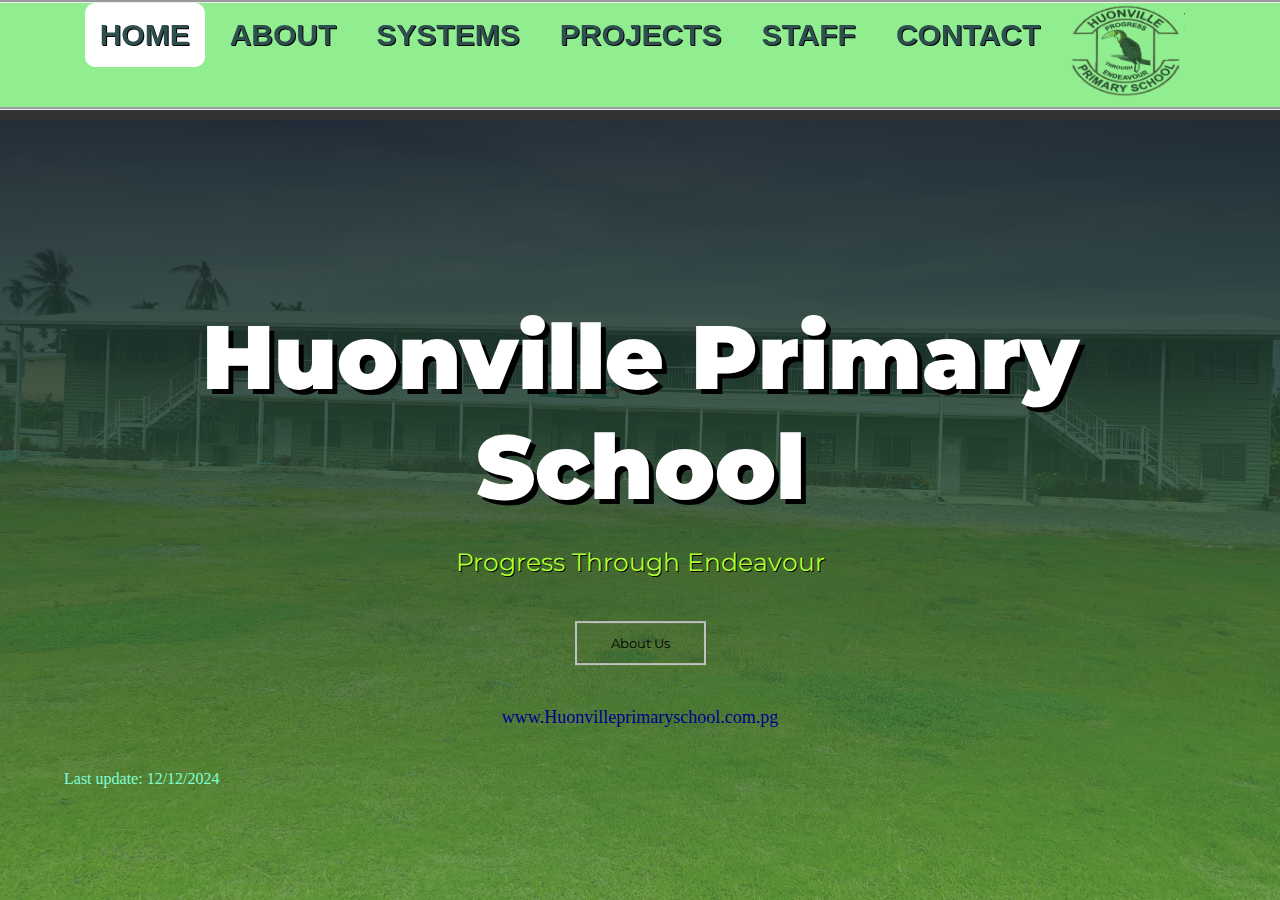
<file: index.html>
<!DOCTYPE html>
<html>
<head>
    <meta charset="utf-8">
    <meta name="viewport" content="with=device-width, initial-
        scale=1.0">
    <Title>Moses Barigo Website Design</Title>
    <link rel="stylesheet" href="style.css">
    <link rel="preconnect" href="https://fonts.googleapis.com">
    <link rel="preconnect" href="https://fonts.gstatic.com" crossorigin> 
<link href="https://fonts.googleapis.com/css2?family=Montserrat:ital,wght@0,600;1,500&display=swap" rel="stylesheet">
<link rel="stylesheet" href="https://stackpath.bootstrapcdn.com/font-awesome/4.7.0/css/font-awesome.min.css">
     </head>
    <body>
    <section class="header">      
        <nav>
 
            <div class="nav-links" id="navLinks">
                <i class="fa fa-times" onclick="hideMenu()"></i>
                <ul>
                    
                    
                    <li><a href="index.html" class="highlighted">HOME</a></li>
                    <li><a href="about.html">ABOUT</a></li>
                    <li><a href="systems.html">SYSTEMS</a></li>
                    <li><a href="project.html">PROJECTS</a></li>
                    <li><a href="staffs.html">STAFF</a></li>
                    <li><a href="contact.html">CONTACT</a></li>
                    <li><img src="Images/logos.PNG" style="width: 120px; height: 100px;"></li>

                </ul>  
                
            </div>
            
            <i class="fa fa-bars" onclick="showMenu()"></i>
        </nav>
        
<div class="text-box">
<br><br><br><br><br><br><br><br><br><br>
    
    <h> <b>Huonville Primary School</b></h>
    <br>
    <br>
    <p>  Progress Through Endeavour </p>
    <br>
    <br>
    <a href="about.html" class="hero-btn">About Us</a>
    <br><br><br>
    <h5> www.Huonvilleprimaryschool.com.pg</h5><br><br>
    <h6>  Last update: 12/12/2024 </h6>
       
</div>
       
</section>
</file>
<file: style.css>
/*------- 1. INDEX HOME PAGE ---------------------------------------------------------------------------------------------------------*/
*{
    margin: 0;
    padding: 0;
    font-family: 'Montserrat', sans-serif;
  
}
.header{
    min-height: 100vh;
    width: 100%;
    background-image: linear-gradient(rgba(4, 9, 30, 0.9), rgba(0, 255, 0, 0.2)),url(Images/Home.jpg);
    background-position: center;
    background-size: cover;
    position: relative;
    
}  
.header p{
    color: greenyellow;
    text-align: center;
    font-size: 25px;
    text-shadow: 1px 1px 0px black;/*----Background shadow---*/
    
}
.header h{
    color:white;
    font-weight: bold;
    box-shadow: 20px;
    text-shadow: 5px 5px 0px black;
    font-size: 90px;
    font-family: Britannic Bold;

}
.header h5{
    color: darkblue;
    font-weight: 100;
    font-size: 18px;
    font-family:Times New Roman;
    
}


.text-box{
    width: 90%;
    color: #fff;
    position: absolute;
    top: 50%;
    left: 50%;
    transform: translate(-50%,-50%);
    text-align: center;
}
.text-box h5{
text-align: center;
    
}
.text-box h6{
text-align: center;
font-family: Times New Roman;
font-size: 16px;
text-align: left;
font-weight: 100; 
color: aquamarine;
}

.hero-btn{
    display: inline-block;
    text-decoration: none;
    color: black;
    border: 2px solid silver;
    padding: 12px 34px;
    font-size: 13px;
    background: transparent;
    position: relative;
    cursor: pointer;    
}
.hero-btn:hover{
    border: 1px solid grey;
    background-color: darkred;
    transition: 2s;
    color: white;
    
}
h1{
    font-size: 40px;
    font-weight: 400;
    line-height: 15px;
    padding: 5px;
 }
h2{
    Color: #771;
    font-size: 12px;
    font-weight: 500;
    line-height: 22px;
    padding: 5px;
}
h3{
    Color: grey;
    font-size: 24px;
    font-weight: 300;
    line-height: 22px;
    padding: 2px;
    font-family: Arial;
}
h4{
    Color: #779;
    font-size: 12px;
    font-weight: 100;
    line-height: 22px;
    padding: 5px;
}
/*----------------------------------------------------------------------------------*/

/* Nav Container */
nav {
    position: fixed; /* Fix the navbar to the top */
    top: 0; /* Position it at the very top */
    left: 0;
    width: 100%; /* Full width of the screen */
    background-color: #333; /* Dark background */
    z-index: 1000; /* Ensure it stays above other content */
    padding: 10px 0; /* Padding for better spacing */
    padding-top: 0px;
}

/* Navbar Links */
.nav-links {
    display: flex; /* Use flexbox to align the items */
    justify-content: space-between; /* Space out the items */
    align-items: center; /* Vertically align the items */
}

.nav-links ul {
    list-style-type: none; /* Remove default list styling */
    margin: 0;
    padding: 0;
    display: flex; /* Make the list items inline */
}

.nav-links li {
    margin-right: 10px; /* Space out the list items */
}

.nav-links a {
    color: white; /* White text */
    text-decoration: none; /* Remove underline */
    font-size: 16px;
    padding: 10px 15px;
}

.nav-links a:hover {
    background-color: #575757; /* Darken the background on hover */
    color: orange; /* Font color */
}

/* Logo styling */
.nav-links img {
    width: 120px;
    height: 85px;
    mix-blend-mode: multiply;/*----Remove white background color---*/
}

/* Mobile Menu Button */
.fa-bars, .fa-times {
    color: white;
    font-size: 30px;
    cursor: pointer;
    display: none; /* Hide menu button by default */
}

/* Show the mobile menu button on small screens */
@media (max-width: 768px) {
    .fa-bars {
        display: block;
    }

    .nav-links {
        display: none; /* Hide the menu by default on small screens */
        flex-direction: column; /* Stack menu items vertically */
        width: 100%;
        background-color: #333; /* Match navbar background */
    }

    .nav-links.active {
        display: block; /* Show menu when active */
    }

    .nav-links li {
        margin: 10px 0; /* Space between items in the mobile menu */
    }

    .fa-times {
        display: block; /* Show close button in mobile */
        font-size: 30px;
        position: absolute;
        top: 20px;
        right: 20px;
    }
}

.nav-links ul li a{
    color: darkslategray;
    text-decoration-color: none;
    text-decoration: none;
    font-size: 30px; /* Font size */
    font-family:Arial;
    font-weight: 600;
    box-shadow: 5px;
    text-shadow: 1px 1px 0px black;
    padding: 15px;
    border-radius: 10px;
    display: block;
    text-align: center;

}


nav .fa{
    display: none;
}

@media(max-width: 700px){
    .text-box h1{
    font-size: 30px;
        
}
.nav-links{
        position: absolute;
        background: #f44336;
        height: 100vh;
        width: 200px;
        top: 0;
        right: -200px;
        text-align: left;
        z-index: 2;
        transition: 1s;  
    }
}
/*------------------------------------------------------------------------------------------------------*/
ul {
    background: lightgreen;
    
    width: 100%;
    height: 100%;
    border-bottom-style: groove;
    border-top-style: groove;
    justify-content: center;
}
/*------------------------------------------------------------------------------------------------------*/

ul h4{
    background-color: darkslategrey;
    font-size: 14px;
    font-family: cursive;
    color: white;
}

/*------------------Call To Action--------------------------------------------------------------------------------------*/

.cta{
    margin:0px;
    width: 100%;
    background-image: linear-gradient(rgba(0,0,0,0.5),rgba(0,0,0,0.9)),url(Images/WebTag.jpg);
    opacity: 0.9;
    background-position: center;
    background-size: cover;
    border-radius: 10px;
    text-align: center;
    padding: 0px;
    padding top:20px;


  }
.cta h1{
    color: white;
    margin-bottom:10px;
    font-weight: bolder;
    text-shadow: 1px 1px 0px black;
}

.cta h2{
color: white;
font-weight: bolder;
text-shadow: 1px 1px 0px black;
font-size: 40px;
font-family:sans-serif;
}

.cta h3{
    color:greenyellow;
    text-shadow: 2px 2px 0px black;
    font-weight: bold;
}

.cta h5{
    color: gold;
    font-size: 15px;
    text-align: center;
    font-family:monospace;
}

@media(max-width: 700px){
 .cta h1{
        font-size: 30px;
    }
}
.icons p{
    font-size: 12px;
    font-weight: 100;

}
@media(max-width:700px){
    margin-left: 0px;
    margin-right: 15px;
}


.cta p{
color:white;
margin-bottom:10px;
text-align: center;
font-family: Arial;
font-size: 12px;
}


/*------- ABOUT PAGE -----------------------------------------------------------------------*/  

.Sub-header2{
    min-height: 100vh; /*---Image Size of the Webpage--*/
    width: 100%;
    background-image: linear-gradient(rgba(4, 9, 30, 0.9), rgba(0, 255, 0, 0.4)),url(Images/About.jpg);
    background-position: cover;
    background-size: cover;
    position: relative;
    padding-top: 0;
    text-align: center;
  }

.Sub-header2 h{
    
    font-size: 90px;
    font-weight: bolder;
    font-family: Tobias crossland;
    text-shadow: 5px 5px 0px black;

}

.Sub-header h2{
    color: black;
    
}
.Sub-header2 h8{
    color: gold;
    text-shadow: 2px 2px 0px grey;
    font-size: 50px;
    font-weight: bolder;
    font-family: Tobias crossland;
}
/*--------------------------------------------------------------------------------------------------School logo and Information---*/

.Data1{
    margin-left: auto;
    margin-right: auto;
    text-align: center;

}
.Data1 td{

    text-align: left;
    color: blue;
    font-family: Arial;
    font-weight: bolder;
    font-size: 18px;
}
.Data1 th{
    text-align: left;
    color: grey;
    font-family: Arial;
    font-weight: bold;
    font-size: 18px;
}
.History{
    width: 90%;
    margin: auto;
    text-align: center;
    padding-top: 20px;
    
}

@media(max-width:700px){
    margin-left: 0px;
    margin-right: 15px;
}

/*----------------------------------------------------------------------------------------------------------------------History---*/
.History p{
    
    font-family: Courier New;
    font-size: 16px;
    line-height:1.9; /*-------Text Line Spacing--*/
    text-align: justify;
} 
.History img{
    
    width:12%;
    margin-left: 50px;
    margin-right: auto;

}     
.History h{
    color: forestgreen;
    font-size: 50px;
    text-shadow: 1px 1px 1px grey;
    text-align: center;
    font-family: Tobias crossland;

}
.History h1{
    font-size: 30px;
    color:black;
    font-family: Britannic Bold;
    font-weight: bold;
    
}
.History h2{
    font-size: 16px;
    font-family:Arial;
    color: black;
    
}
.History-col h3{
    
    font-size: 20px;
    color: black;
    font-stretch:extra-condensed;
    border-radius: 50px;
    font-family:Courier New;
    font-weight: 600;
    text-align: center;

}
.History-col h4{
    
    text-align: center;
    font-family: Courier;
    color: darkblue;
}
.History h5{
    text-align-last: center;
    font-family: Arial;
    font-size: 13px;
    line-height:1.6;
    
}
.History h6{
    font-size: 14px;
    font-family:Arial;
    text-align: center;
    color: white;
    background-color: grey;
    display: inline-block;  /* Adds block-like behavior but keeps the background limited to the text */
    padding: 2px 10px; /* Optional: add padding around the text for better appearance */
    border-radius: 5px;
}

.History-col img{
    width:50%;
    'height:380px;
    object-fit: cover; /* Cover the container without distortion */
    border-radius: 10px;
    border:2px solid brown;
    justify-items: center;
    'justify-content: center;
    margin-left: 20px;
    margin-right: 20px;   
}

@media(max-width:700px){
    .History{
        font-size: auto;

  }

/*--------------------------------School Data----------------------------------------------------------------------------------*/}
.SchoolData h1{
    color: black;
    font-family: Britannic Bold;
    font-size: 40px;
    font-weight: bold;
    text-shadow: 2px 2px 2px 4px rgba(0, 0, 0 ,0.5);
 
}
.SchoolData P{
    font-family: Arial;
    font-size: 18px;
    text-align: center;
}
.SchoolData img{
    'box-shadow: 0 0 15px 5px rgba(0, 0, 255, 0.9); /* Blue glowing effect */
   
}

/*--------------------------------Activities----------------------------------------------------------------------------------*/

.Activities h1{
    color: black;
    font-family: Britannic Bold;
    font-size: 40px;
    font-weight: bold;
    text-shadow: 2px 2px 2px 4px rgba(0, 0, 0 ,0.5);

 }
.Activities-col p{
    width: 100%;
    margin: auto;
    font-family: Arial;
    text-align: justify-all;
    padding: 10;
    font-size: 18px;
    color: black;
    line-height:1.6; /*------for spacing between letters above and below the word/sentence-*/
 }

.Activities-col h3{
    width: 100%;
    margin: auto;
    
    color:green;
    background-color: white;
    border-radius: 5px;
    border: 2px solid;
    border-color:darkgrey;
    font-family:Arial Rounded MT Bold;
    border-spacing: inherit;
    text-align: center;
    align-content: space-between;
    font-size: 30px;
    'object-fit:cover;
 }

.Activities-col img{
    
    width: 35%;
    height: 300px; /*------we use px inseatd of % to keep height at standard size-*/
    margin: auto;
    justify-content: space-between;
    align-items: center;
    border-radius: 5px;
    border: 1px solid green;
    text-align: center;
    object-fit: cover;
    padding: 10px;
    margin-left: 9px;
    margin-right: 9px;

    cursor: pointer;
    transition: 400ms;
}
.Activities-col img:hover{ /*------Make Images zoom in and Grey out-*/
    box-shadow: 0 0 15px 5px rgba(0, 128, 0, 0.9); /* Glowing effect */
    filter: brightness(1);
    transform: scale(1.03);
    opacity: 1;
}
.Activities-col img:hover {
    box-shadow: 0 0 15px 5px rgba(0, 128, 0, 0.9); /* Glowing effect */
}  

@media(max-width:700px){
    .Activities-col img{
    width: 60%;
    height: 60%;
    flex-basis: auto;
}
}

/*------------------Huonville Green Dreams----------------------------------------------------------------------------------------*/
.Dream{
    width: 95%;
    margin: auto;
    align-content: center;
    text-align: center;

}
.Dream h1{
    font-family: Britannic Bold;
    font-weight: bolder;
    font-size: 30px;
    color:black;
    text-align: center;
}
.Dream h2{
    font-size: 18px;
    font-family: Centaur;
    font-weight: bold;
}
.Dream p{
   
    font-family: Arial;
    font-size: 17px;
    line-height:1.6; 

}
.Dream video{
    border: 3px solid #808080; /* Light border for the video */
}

/*------------1.6 IDEX PAGE-TESTIMONIALS   what students say------------------------------------------------------------------------*/

.testimonial1{
    width: 95%;
    margin: 25px;
    text-align: center;
    padding-top: 10px;
    text-align: center;
    padding-bottom: 10px;
    display: flex;
}

.testimonial1-col{
    text-align:justify; /*text are justified within its container.*/
    padding: 10px; /*spacing between 'what students say' and the 3x students below it.*/
    display: flex; /*enables flexbox on the container, making its children align in a row by default.*/
    padding-bottom: 2px;
    border-bottom-style: inset; /* Make border line separation */
    align-items: center;
    
}
.testimonial1-col img{
    width: 70px; /* Adjust width of the image*/
    height: 70px; /* Adjust height of the image*/
    margin-right: 0px; /* Ensures the shapr is circle*/
    border-radius: 50%; /* Adjust sides of the image making it round*/
}
.testimonial1-col p{
    font-family: Arial;
    font-size: 16px;
}
.testimonial1-col h4{
    margin-top: 15px;
    text-align: left; 
}
.testimonial1-col h5{
    text-align: left;
}
.testimonial1-col .fa{
    color: #f44336;

}
/*------------1.6 IDEX PAGE-TESTIMONIALS   what students say-----------------------------------------------------------------------*/
  .testimonial2{
    width: 95%;
    margin: 25px;
    text-align: center;
    padding-top: 10px;
    text-align: center;
    padding-bottom: 10px;
    display: flex;
}
.testimonial2-col{
    text-align:justify; /*text are justified within its container.*/
    padding: 10px; /*spacing between 'what students say' and the 3x students below it.*/
    display: flex; /*enables flexbox on the container, making its children align in a row by default.*/
    padding-bottom: 2px;
    border-bottom-style: inset; /* Make border line separation */
    align-items: center;
    
}
.testimonial2-col img{
    width: 70px; /* Adjust width of the image*/
    height: 70px; /* Adjust height of the image*/
    margin-right: 0px; /* Ensures the shapr is circle*/
    border-radius: 50%; /* Adjust sides of the image making it round*/
}
.testimonial2-col p{
    font-family: Arial;
    font-size: 16px;
}    
.testimonial2-col h4{
    margin-top: 15px;
    text-align: left; 
}
.testimonial2-col h5{
    text-align: left;
}
.testimonial2-col .fa{
    color: #f44336;  
}
    
/*------------------General Testimonials-----------------------------------------------------------------------------------------------*/
h5{
    text-align:center;
}
h3{
    text-align:center;
}

@media(max-width:700px){
    margin-left: 0px;
    margin-right: 15px;
}


/*--------------------3. PROJECTS PAGE-------------------------------------------------------------------------------------------------*/

.Sub-header3{
height: 100vh;
width: 100%;
background-image: linear-gradient(rgba(4, 9, 30, 0.9), rgba(0, 255, 0, 0.4)), url(Images/Project.jpg);
background-position: cover;
background-size: cover;
text-align: center;
color: black;  
}

.Sub-header3 h{

font-size: 90px;
font-weight: bolder;
font-family: Georgia;
text-shadow: 5px 5px 0px black;
 } 

.Sub-header3 h8{
color: gold;
text-shadow: 2px 2px 0px grey;
font-size: 50px;
font-weight: bolder;
font-family: Tobias crossland;
 }

.Projects{
width: 95%;
margin: auto;
text-align:center;
padding-top: 30px;

}
.Projects img{    
width: 50%;
height: 25%;
justify-items: center;
margin-left: auto;
margin-right: auto;
border: 2px solid;
border-color:darkseagreen;

}

.Projects p{
text-align: center;
font-size: 16px;
color:black;
text-align: justify;
font-family: Arial;
}

.Projects h1{
font-size: 20px;
border-radius: 5px;
color: green;

border: 2px solid;
border-color:darkgrey;
border-spacing: inherit;
}

.Projects h3{
    font-size: 23px;
    font-weight: 600;
    font-family: Arial;
    color: white;
    background-color: grey;
    border-radius: 5px;
        
    display: inline-block;  /* Adds block-like behavior but keeps the background limited to the text */
    padding: 2px 10px; /* Optional: add padding around the text for better appearance */
}

.Projects h4{
    font-size: 16px;
    font-family: Arial;
    color: blue;
}

h{
font-size: 50px;
color: black;
}

h2{
width: 100%;
font-size: 50px;
padding-top: 30px;
text-align: center;   
}

p{
font-size: 10px;
line-height: 22px;
padding: 10px;
text-align: left;
}

/*--------------------3.1 PROJECTS PAGE------------------------------------------------------------------------------------------------*/
.Fund{
width: 100%;
margin: auto;
text-align: center;
padding-top: 100px;
display: flex;
}

.Fund-col{
flex-basis: 80%;
border-radius: 5px;
margin-bottom: 5%;
text-align: justify; 
display: flex;
    
}

.Fund-col img{
width: 95%;
height: auto;
border-radius: 1px;
align-content: center;
margin-right: auto;
margin-left: auto;
border-bottom-style: groove;

    
cursor: pointer;
transition: 400ms;


 }
.Fund-col img:hover{ /*------Make Images zoom in and Grey out-*/
filter: brightness(1.60);
transform: scale(1.03);
opacity: 2;
}

.Fund-col h5{
text-align: center;
font-family: Arial;
color: blue;
font-size: 14px; 
}

.Sponsor-col img{   
width: 10%;
height: auto;/*Maintain aspect ratio*/
    
object-fit: cover;/*Ensures image fits the container while preserving quality*/
image-rendering: auto;/*default rendering*/
image-rendering: -webkit-optimize-contrast;/*improve contrast in webkit-based browesrs*/
image-rendering: crisp-edges;/*better quality for scaled images*/
    
justify-content: space-evenly;
border: 2px solid; 
border-color: white;
text-align: justify;
flex-direction: column;

    
cursor: pointer;
transition: 400ms;
}
.Sponsor-col img:hover{ /*------Make Images zoom in and Grey out-*/
filter: brightness(1.40);
transform: scale(1.12);
opacity: 2;
}

h5{
font-family: Arial Unicode;
color: dimgrey;
text-align: justify;
font-size: 15px;
line-height:1.6; /*------for spacing between letters above and below the word/sentence-*/
}

h6{   
font-size: 20px;
    
}
.Sponsor-col h6{
text-align: left;
font-family: Arial;
color:goldenrod;
font-size: 14px; 
text-decoration: underline; /*------for underline a text-*/
}

h3{  
font-family: Britannic Bold;
font-size: 25px;
color: darkblue;   
}

.Adverts h5{
text-align: center;
}

/*--------------------3.2 PROJECTS PAGE------------------------------------------------------------------------------------------------*/
.Classrooms{
width: 100%;
margin: auto;
text-align: center;
padding-top: 100px;
}

.Classrooms-col{
width:90%
margin: auto;
border-radius: 5px;
margin-bottom: 2%;/* Add some spacing at the bottom */
text-align:justify; 
display: flex;
 }

.Classrooms-col h5{
font-family: Arial;
color:dimgray;
font-size: 12px;

}

.Classrooms-col img{

width: 90%;
margin:auto;
height: 200px;
border-radius: 3px;
align-content: center;
justify-content: space-evenly; /* Distribute images evenly across the row */
'padding:5px; /* Add some padding for spacing */

cursor: pointer;
transition: 400ms;
}
.Classrooms-col img:hover{ /*------Make Images zoom in and Grey out-*/
filter: grayscale(1.14);
transform: scale(1.03);
border-color: red;
opacity: 1;
}    
    


/*--------------------3.4 PROJECTS PAGE-Guard Haus-------------------------------------------------------------------------------------*/

.Fund-col2 {
    display: flex;               /* Enable flexbox layout */
    justify-content: space-evenly; /* Distribute images evenly across the row */
    align-items: center;          /* Vertically align images if they have different heights */
    flex-wrap: wrap; /* Ensure the images wrap on smaller screens */
}

.Fund-col2 img {
    width: 30%;               /* Adjust the width of the images (you can change this value as needed) */
    margin: 10px;             /* Optional: space between images */
    flex-wrap: wrap; /* Ensure the images wrap on smaller screens */

    cursor: pointer;
    transition: 400ms;
}
.Fund-col2 img:hover{ /*------Make Images zoom in and Grey out-*/
filter: brightness(1.45);
transform: scale(1.19);
opacity: 1;
}


/*-------------------4. SYSTEMS PAGE---------------------------------------------------------------------------------------------------*/
/*Fixing Headers*/

.Sub-header4{
height: 100vh;
width: 100%;
background-image: linear-gradient(rgba(4, 9, 30, 0.9), rgba(0, 255, 0, 0.4)), url(Images/System.jpg);
background-position:cover;
background-size:cover;
text-align: center;
color: #fff;
}

.highlighted {
    background-color: white;
    color: black;
    border-radius: 5x;
}
.Sub-header4 h{  

font-size: 90px;
font-weight: bolder;
font-family: Georgia;
text-shadow: 5px 5px 0px black;
}
.Sub-header4 h8{
color: gold;
text-shadow: 2px 2px 0px grey;
font-size: 50px;
font-weight: bolder;
font-family: Tobias crossland;
}
/*-------------------------------------------------------------------------------------------------------------------------------------*/

h{
    color: whitesmoke;
    font-size: 70px;
}
.System h{ 
    color: white;
    font-size: 50px;
    color: aliceblue;
    padding-top: 100px; 
}
.System h1{
    
    padding-top: 2%;
    font-size: 30px;
    color: black;
    font-family: Arial;
    font-weight: 600;
}
/*-------------------------------------------------------------------------------------------------------------------------------------*/

.about-us{
    width: 95%;
    margin: auto;
    padding-top: 30px; /*Distance between the header and the First letters on the page*/ 
}
.about-col{
    flex-basis: 48%;
    padding: 30px 2px;
    justify-content: center;

}

.about-col h1{
    font-family: Arial;
    font-weight: 600;
    color:green;
    font-size: 25px;
    background-color: white;
    border-radius: 5px;
    border: 2px solid;
    border-color:darkgrey;
    border-spacing: inherit;
    
}
.about-col p{
    font-family: Arial;
    color: black;
    font-size: 16px;
}
.about-us p{
    font-family: Arial;
    text-align: justify;
    font-size: 16px;
}
.about-col video{
    display: block;
    border-radius: 5px;
    border: 3px solid #808080; /* Light border for the video */
}

</*!-------Systems--------------------------------------------------------------------------------------------------------------------*/

.icons{
    justify-items: center;
    align-content: center;
}
.System-col:hover{
    'box-shadow: 0 0 10px 0px rgba(0,0,0,0.4);
}
@media(max-width:700px){
    .row{
        flex-direction:column;
    }
}

/*--------------------5. STAFF PAGE---------------------------------------------------------------------------------------------------*/
.Sub-header5{
height: 100vh;
width: 100%;
background-image: linear-gradient(rgba(4, 9, 30, 0.9), rgba(0, 255, 0, 0.5)),url(Images/Teachers.jpg);
background-position:cover;
background-size:cover;
text-align:center;
color: black;
font-size: 10px;
}

.Sub-header5 h{

font-size: 90px;
font-weight: bolder;
font-family: Georgia;
text-shadow: 5px 5px 0px black;
}

.Sub-header5 h8{
color: gold;
text-shadow: 2px 2px 0px grey;
font-size: 50px;
font-weight: bolder;
font-family: Tobias crossland;
 }

.layer:hover{
    width: 100%;
    display: block;
    border-radius: 20px;
    background: rgba(60,0,0,0.6);
}
/*--------------------------------------------------------=----------------------------------------------------------------------------*/

.Bom{
    width: 90%;
    margin: auto;
    text-align: center;
    padding-top: 20px;
    color: black;
    font-style: Britanic Bold;
 }
.Bom p{
    font-family: Arial;
    color: #777;
    font-size: 14px;
    font-weight: 300;
    line-height: 22px;
    padding: 10px;
    text-align: center;
}
.Bom h1{
    border-radius: 50px;
    font-size: 33px;
    font-weight: 600;
    color: black;
    font-family: Arial;
}

.Bom h3{ /*Sectional Headings, Grade 8, Grade 7, Grade 6, Grade 5, Grade 4, Grade 3*/
    border-radius: 5px;
    color: darkblue;
    font-weight: 600;
    font-family: Arial Rounded MT Bold;
    font-size: 25px;

}
.Bom img{
    width: 20%;
    height: auto;
}

/*--------------------------------------------------------=----------------------------------------------------------------------------*/
.Data2{
    margin-left: auto;
    margin-right: auto;
    text-align: center;

}
.Data2 td{
    text-align: center;
    color: blue;
    font-family: cursive;
    font-weight: 100;
}
.Data2 th{
    text-align: center;
    color: black;
    font-family: Arial;
    font-weight: bolder;
    font-size: 17px;
}
.Data2 caption{
    background-color: black;
    font-family: Arial Unicode;
    font-size: 20px;
    font-weight: bold;
    color: white;
    border: 1px solid; 
}

/*--------------------------------------------------------=---------------------------------------------------------------------------*/

.Bom-col{
    
    display: inline-flex;
    max-width: 13%;
    height: auto;
    flex-wrap: wrap-reverse;
    margin: 4px;
    margin-bottom: 0%;
    position: relative;
    overflow: hidden;
}
.Bom-col h2{ /*Classes, eg; Class A, Class B, Class C, Class D ect*/
    font-size: 15px;
    font-family: Arial;
    color: cadetblue;

}
.Bom-col h3{ /*Teachers Name, Grade 8, Grade 7, Grade 6, Grade 5, Grade 4, Grade 3*/
    font-size: 20px;
    font-family: Arial Unicode;
    color: green;
}

.Bom-col h4{
    font-size: 14px;
    font-family: Arial;
    font-weight: 400;
    color: cadetblue;
}
.Bom-col img{
    width: 100%;
    display: block;
    border-radius: 20px;

}
.layer{
    background: transparent;
    height: 100%;
    width: 100%;
    position: absolute;
    top: 0;
    left: 0;
    transition: 0.5s;
    border-radius: 20px;
    border-width: thick;
}

.layer h3{
    width: 100%;
    font-weight: 300;
    font-size: 20px;
    bottom: 0;
    left: 50%;
    transform: translateX(-50%);
    position: absolute;
    opacity: 0;
    transition: 0.5s;
    background-color: black;
    border: 2px bold;
    
 }
.row h4{
    font-size: 13px;
    text-align: center;
}

.layer:hover h3{
    bottom: 25%;/*--Name tage on the image will stop perfectly above the person's image-----------------*/
    opacity: 1;
    color: white;
}
h4{
    width: 95%;
    font-size: 14px;
}
p{
    font-size: 14px;
}    
/*--------------------5.1 STAFF PAGE- 4TH row teachers image--------------------*/

.responsive-video{
    overflow: hidden;
    position: relative;
    height: 0;
    padding-bottom: 56.25%
}
.responsive-video iframe{
    height: 100%;
    width: 100%;
    position: absolute;
    left: 0;
    top: 0;
}
/*-------------------7. CONTACT PAGE--------------------------------------------*/
.Sub-header7{
    height: 100vh;
    width: 100%;
    background-image: linear-gradient(rgba(4, 9, 30, 0.9), rgba(0, 255, 0, 0.4)),url(Images/Contacts.jpg);
    background-position: center;
    background-size: cover;
    text-align: center;
    color: #fff;
}

.Sub-header7 h{
    
    font-size: 90px;
    font-weight: bolder;
    font-family: Georgia;
    text-shadow: 5px 5px 0px black;
     
}
.Sub-header7 h8{
    color: gold;
    text-shadow: 2px 2px 0px grey;
    font-size: 50px;
    font-weight: bolder;
    font-family: Tobias crossland;
 }
.location{
   width: 80%;
    margin: auto;
    padding: 80px 0;
}
.location iframe{
    width: 100%;
}
.contact-us{
    width: 80%;
    margin: auto;
}     
}.contact-col{
    flex-basis: 45%;
    margin-bottom: 30px;
    display: flex;

}
.contact-col div{
    display: flex;
    align-items: center;
    margin-bottom: 40px;
}
.contact-col div .fa{
    font-size: 30px;
    color: #f44336;
    margin: 10px;
    margin-right: 30px;
}
.contact-col div p{
    padding:0;
}
.contact-col div h5{
    font-size: 16px;
    margin-bottom: 5p;
    color: cadetblue;
    font-weight: 400;
    text-align: left;
    font-weight: 600;

}
.contact-col input, .contact-col textarea{
    width: 100%;
    padding: 15px;
    margin-bottom: 17px;
    outline: none;
    border: 1px solid #ccc;
    box-sizing: border-box;
}

h1{
color: aliceblue;
}
</file>
